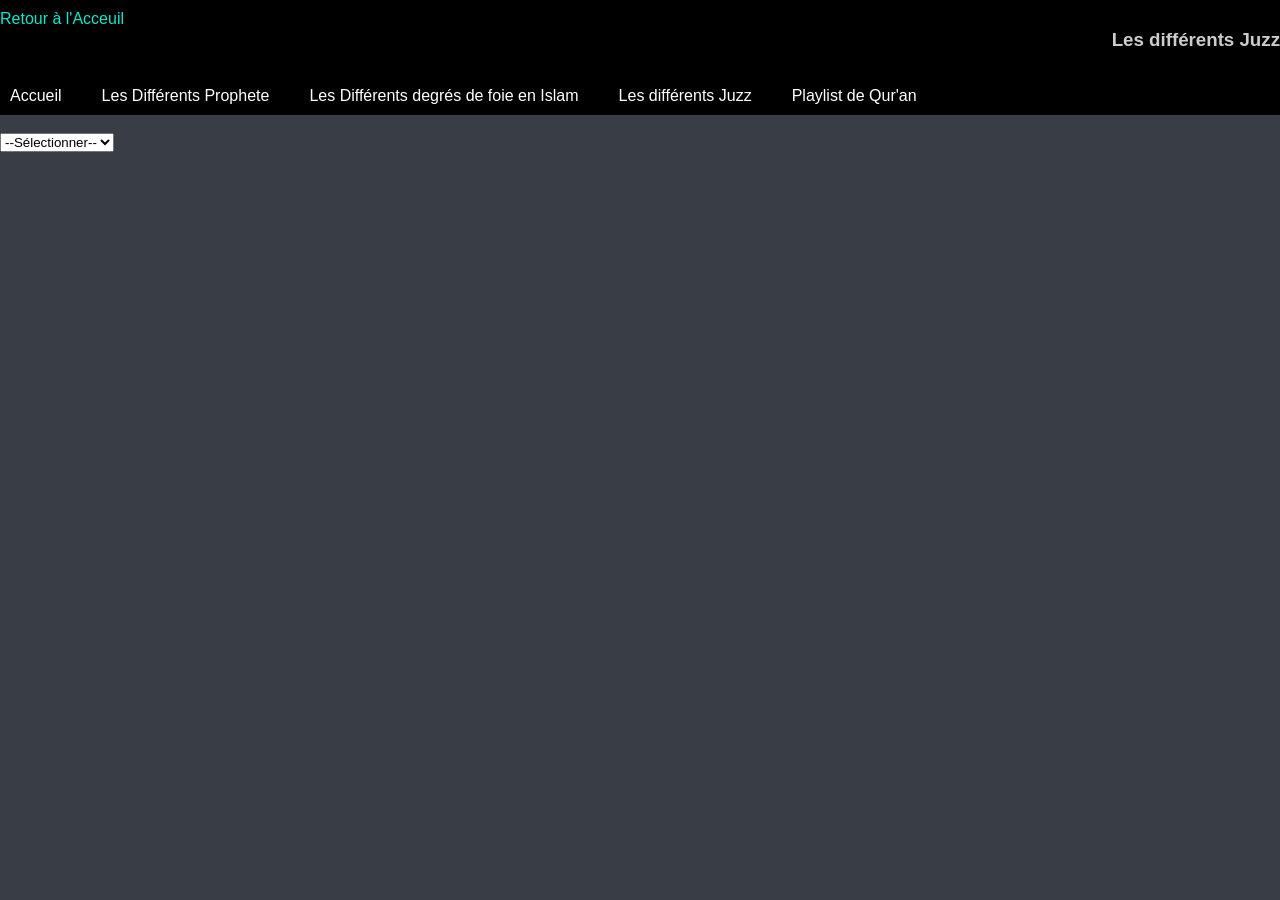
<file: juzz.html>
<!DOCTYPE html>
<html lang="en">
<head>
    <meta charset="UTF-8">
    <meta http-equiv="X-UA-Compatible" content="IE=edge">
    <link rel="stylesheet" href="css/navbar_sombre.css">
    <meta name="viewport" content="width=device-width, initial-scale=1.0">
    <title>Document</title>
</head>
<style>
    #cardJuzz{
        width:350px;
        height:250px;
        border:1px solid;
        background-color:gold;
        display:none;
     }
</style>
<body>
    <header id="header">
        <nav class="navbar">
            <div class="logo">
                <a href="index.html" id="left">Retour à l'Acceuil</a>
                <h3 id="right"></h3>
            </div>
            <br>
            <ul id="nav-links">

            </ul>
        </nav>
    </header>
    <br>
<select id="select">
    <option value="">--Sélectionner--</option>
    <option value="1">Juzz1</option>
    <option value="2">Juzz2</option>
    <option value="3">Juzz3</option>
    <option value="4">Juzz4</option>
</select>
    <div id="cardJuzz">
        <h1 id="Juzz"></h1>
        <h1 id="debut"></h1>
        <h1 id="fin"></h1>
        <h1 id="ayat"></h1>
    </div>
</body>
<script>
    const values = {  
        1: {
            Juzz: "Juzz1",
            debut: "1",
            fin: "2",
            ayat: "Bonjour" 
        },
        2: { 
            Juzz: "Juzz2",
            debut: "2",
            fin: "4",
            ayat: 7
        }
    };
    const select = document.getElementById("select");
    const Juzz = document.getElementById("Juzz");
    const debut = document.getElementById("debut");
    const fin = document.getElementById("fin");
    const ayat = document.getElementById("ayat");
    const div = document.getElementById("cardJuzz");

    select.addEventListener("change", function(){ 
        const selectedValue = select.value;
        Juzz.textContent = "Juzz: " + values[selectedValue].Juzz;
        debut.textContent = "Début: " + values[selectedValue].debut;
        fin.textContent = "Fin: " + values[selectedValue].fin;
        ayat.textContent = "Ayat: " + values[selectedValue].ayat;
        div.style.display = "block";
    });
</script>
<script src="js/navbar.js"></script>
</html>
</file>
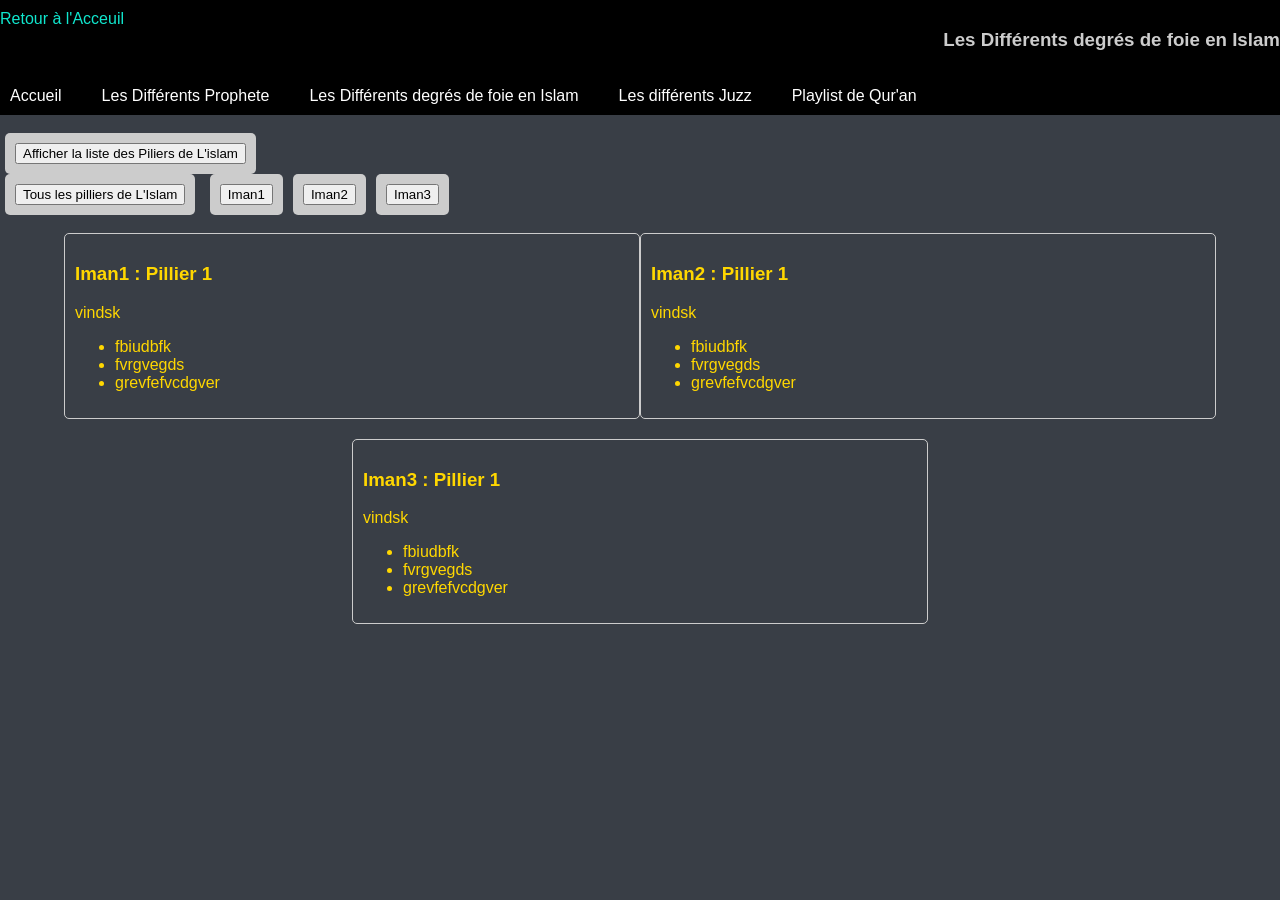
<file: Pilliers.html>
<!DOCTYPE html>
<html lang="en">

<head>
    <meta charset="UTF-8" />
    <link rel="stylesheet" href="css/navbar_sombre.css" />
    <link rel="stylesheet" href="css/Pilliers.css" />
    <link rel="stylesheet" href="css/sidebar_seconde.css" />
    <meta name="viewport" content="width=device-width, initial-scale=1.0" />
    <title></title>
</head>

<body>
    <header id="header">
        <nav class="navbar">
            <div class="logo">
                <a href="index.html" id="left">Retour à l'Acceuil</a>
                <h3 id="right"></h3>
            </div>
            <br />
            <ul id="nav-links"></ul>
        </nav>
    </header>
    <br />
    <div class="container" >
        <div class="slider">
            <li class="li_seconde">
                <button onclick="Affichage_Button('ul_seconde_islam')">
                    Afficher la liste des Piliers de L'islam
                </button>
            </li>
            <br />
            <ul class="ul_seconde" id="ul_seconde_islam">
                <li class="li_seconde">
                    <button onclick="Section_Affichage(Liste_Pilliers_Islam)">
                        Tous les pilliers de L'Islam
                    </button>
                </li>
            </ul>
        </div>
    </div>
    <br />
    <div id="affichage"></div>
</body>
<script src="js/Pilliers.js"></script>
<script src="js/navbar.js"></script>

</html>
</file>
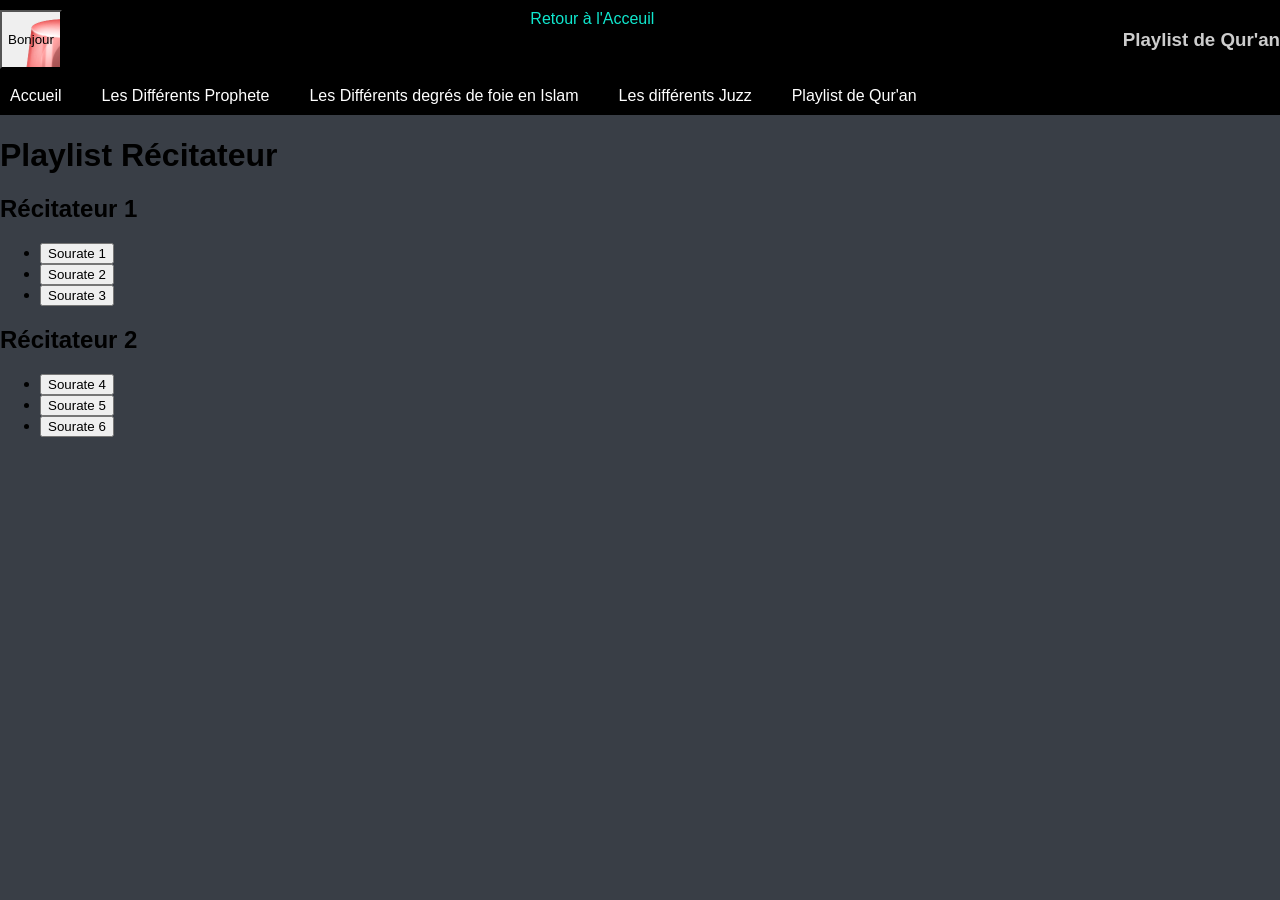
<file: Playlist.html>
<!DOCTYPE html>
<html lang="en">
<head>
  <meta charset="UTF-8">
  <meta name="viewport" content="width=device-width, initial-scale=1.0">
  <link rel="stylesheet" href="css/navbar_sombre.css">
  <title>Playlist Récitateur</title>
</head>
<body>
    <header id="header">
        <nav class="navbar">
            <div class="logo">
                <button id="button" onclick="Darkmod()">Bonjour</button>
                <a href="index.html" id="left">Retour à l'Acceuil</a>
                <h3 id="right"></h3>
            </div>
            <br>
            <ul id="nav-links">
    
            </ul>
        </nav>
    </header>
  <h1>Playlist Récitateur</h1>
  <div id="playlist"></div>

<script src="js/Playlist.js"></script>
<script src="js/navbar.js"></script>
</body>
</html>
</file>
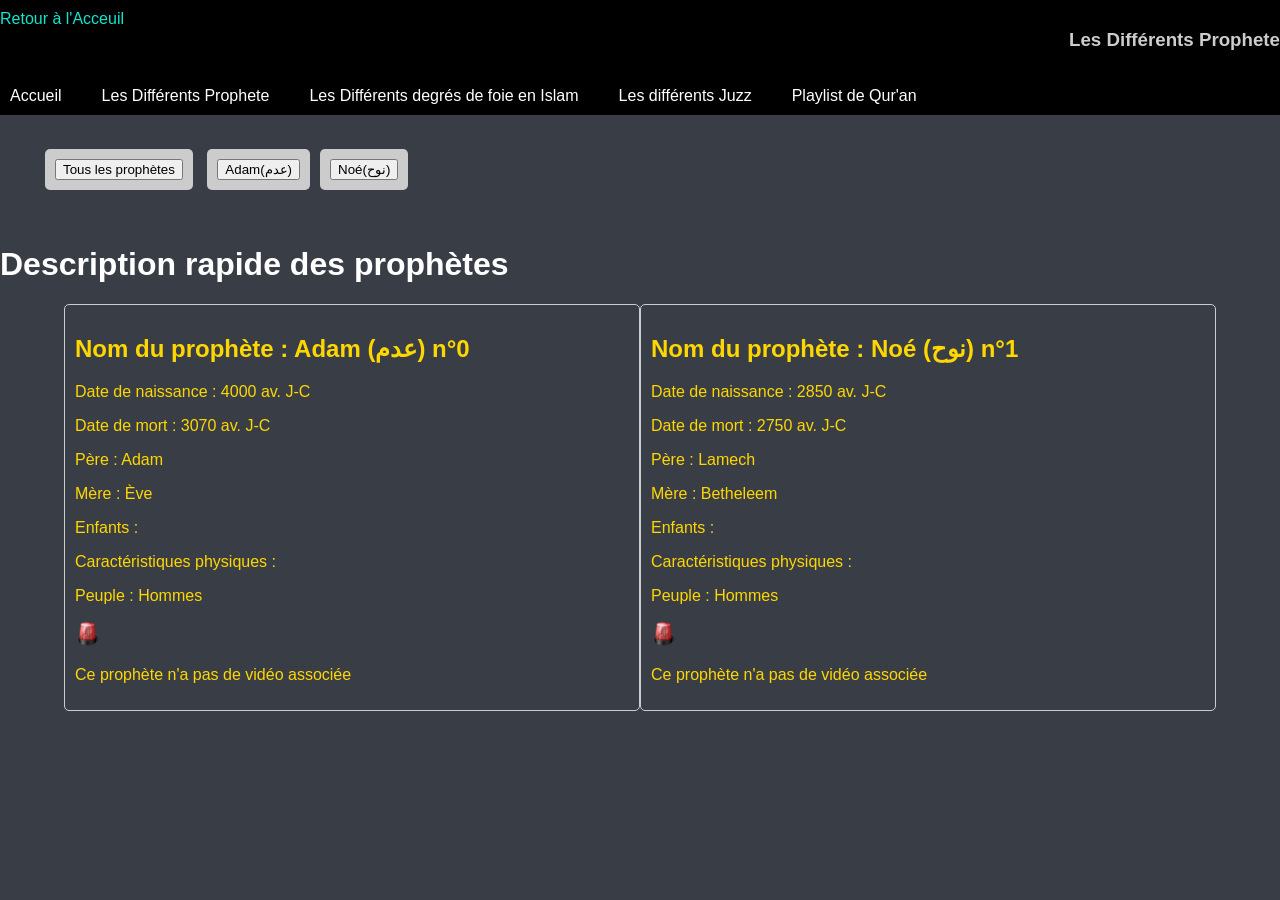
<file: Prophete.html>
<!DOCTYPE html>
<html lang="en">
  <head>
    <meta charset="UTF-8" />
    <meta name="viewport" content="width=device-width, initial-scale=1.0" />
    <link rel="stylesheet" href="css/Prophetes.css" />
    <link rel="stylesheet" href="css/navbar_sombre.css" />
    <link rel="stylesheet" href="css/sidebar_seconde.css" />
    <title>Document</title>
  </head>
  <body>
    <header id="header">
      <nav class="navbar">
        <div class="logo">
          <a href="index.html" id="left">Retour à l'Acceuil</a>
          <h3 id="right"></h3>
        </div>
        <br />
        <ul id="nav-links"></ul>
      </nav>
    </header>
    <br />
    <div class="container">
      <div class="slider">
        <ul id="ul_seconde">
          <li class="li_seconde">
            <button onclick="Prophete_Choisie('Tous')">
              Tous les prophètes
            </button>
          </li>

          <!-- Ajoutez plus d'éléments de liste selon vos besoins -->
        </ul>
      </div>
    </div>

    <br />

    <h1 style="color: white">Description rapide des prophètes</h1>

    <ul id="liste_prophetes"></ul>

    <!-- Ajoutez un élément avec l'ID 'infos' pour afficher les détails du prophète -->
    <div id="infos"></div>
  </body>
  <script src="js/navbar.js"></script>

  <script src="js/Prophetes.js"></script>
</html>
</file>
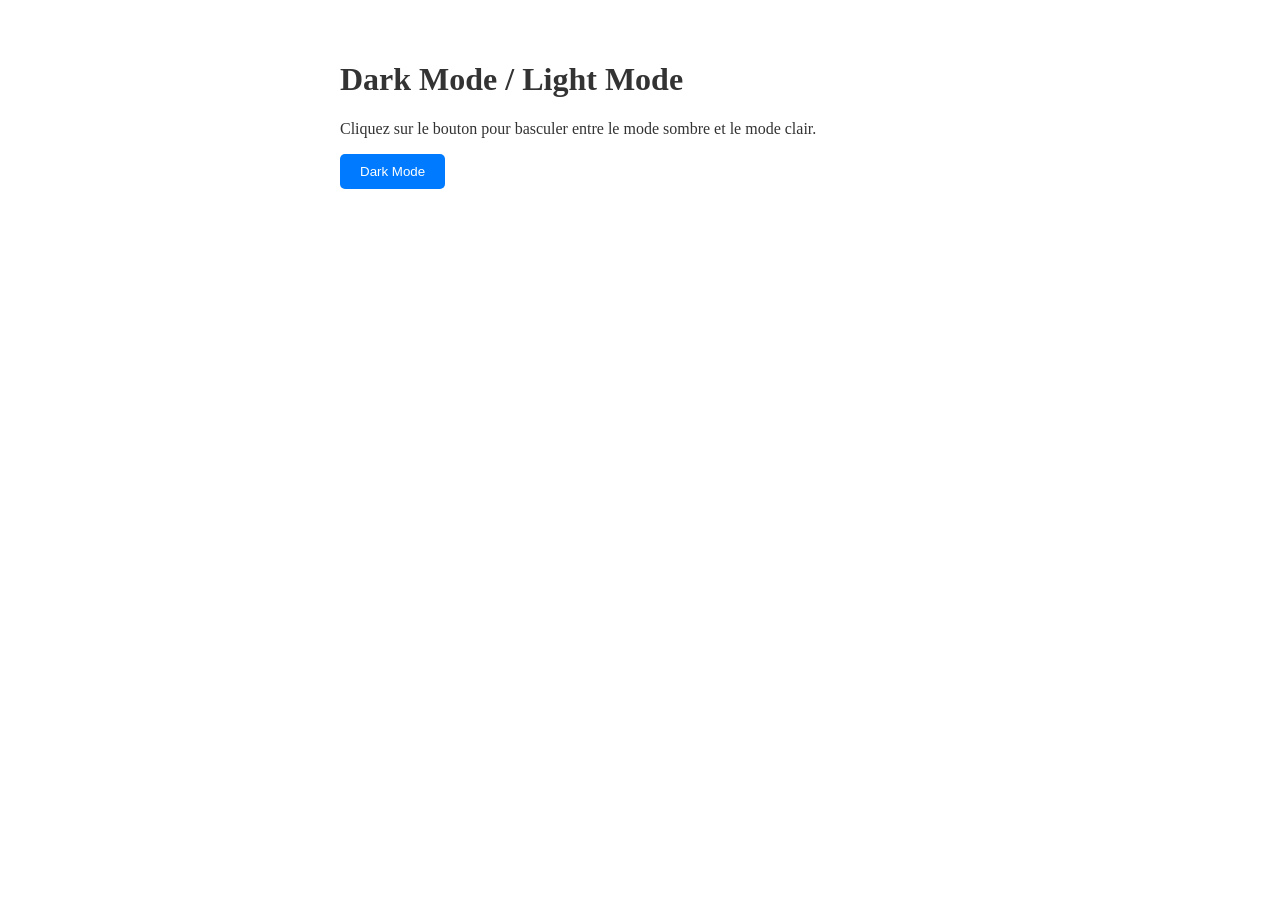
<file: test.html>
<!DOCTYPE html>
<html lang="en">
<head>
  <meta charset="UTF-8">
  <meta name="viewport" content="width=device-width, initial-scale=1.0">
  <title>Dark Mode / Light Mode</title>
  <style>
    body {
      transition: background-color 0.5s ease;
    }
    .container {
      margin: 20px auto;
      max-width: 600px;
      padding: 20px;
      background-color: #fff;
      color: #333;
      border-radius: 5px;
    }
    .dark-mode {
      background-color: #333;
      color: #fff;
    }
    .btn {
      background-color: #007bff;
      color: #fff;
      border: none;
      padding: 10px 20px;
      border-radius: 5px;
      cursor: pointer;
    }
  </style>
</head>
<body>
  <div class="container">
    <h1>Dark Mode / Light Mode</h1>
    <p>Cliquez sur le bouton pour basculer entre le mode sombre et le mode clair.</p>
    <button class="btn" onclick="toggleMode()">Dark Mode</button>
  </div>

  <script>
    function toggleMode() {
      const body = document.body;
      const container = document.querySelector('.container');
      const button = document.querySelector('.btn');

      if (body.classList.contains('dark-mode')) {
        body.classList.remove('dark-mode');
        container.style.backgroundColor = '#fff';
        container.style.color = '#333';
        button.textContent = 'Dark Mode';
      } else {
        body.classList.add('dark-mode');
        container.style.backgroundColor = '#333';
        container.style.color = '#fff';
        button.textContent = 'Light Mode';
      }
    }
  </script>
</body>
</html>
</file>
<file: css/navbar_sombre.css>
body {
    font-family: Arial, sans-serif;
    margin: 0;
    padding: 0;
    background-color: #393e46;
    transition: background-color 0.3s ease;
  }

  /* Vos autres styles ici */

  /* Style pour le mode sombre */

header {
    background-color: black; /* Couleur de fond de l'en-tête */
    padding: 10px 0; /* Espacement intérieur de l'en-tête */
}



.navbar ul {
    list-style-type: none; /* Supprimer les puces des listes */
    margin: 0;
    padding: 0;
}

.navbar ul li {
    display: inline-block; /* Afficher les éléments de la navbar en ligne */
    margin-right: 20px; /* Espacement entre les éléments de la navbar */
}

.navbar ul li a {
    text-decoration: none; /* Supprimer le soulignement des liens */
    color: #fff; /* Couleur du texte des liens */
    padding: 5px 10px; /* Espacement intérieur des liens */
    border-radius: 5px; /* Coins arrondis des liens */
    transition: background-color 0.3s; /* Transition en cas de survol */
}

.navbar ul li a:hover {
    background-color: #10e7ce; /* Couleur de fond des liens au survol */
}
h4{
    color: #ccc;
}
.logo {
    display: flex; /* Utiliser le modèle flexbox pour aligner les éléments */
    justify-content: space-between; /* Espacement égal entre les éléments */
}

#left {
    order: 1; /* Positionner l'élément "left" en premier */
    text-decoration: none; /* Supprimer le soulignement des liens */
    color: #fff; /* Couleur du texte des liens */
}
#left,#right:hover{
    color:#10e7ce;
}
#right {
    color: #ccc;
    order: 2; /* Positionner l'élément "right" en second */
}
#button{
    background-image: url(../Icons/alert_alarm_22185.ico);
}
</file>
<file: css/Pilliers.css>
.colonnes {
    display: flex;
    flex-wrap: wrap;
    justify-content: center; /* Centrer les cartes horizontalement */
}

.affichage {
    width: 45%; /* Ajustez la largeur des cartes en fonction de vos besoins */
    margin-bottom: 20px; /* Espacement entre les cartes */
    padding: 10px;
    border: 1px solid #ccc; /* Bordure pour les cartes */
    border-radius: 5px; /* Coins arrondis */
    box-sizing: border-box; /* Pour inclure la bordure dans la largeur et la hauteur */
    color: gold;
    
}
h1{
    color: #ccc;
}
section{
    color: red;
}
</file>
<file: css/sidebar_seconde.css>
.container {
    width: 100%;
    overflow: hidden;
}

.slider {
    width: 100%;
    overflow-x: auto; /* Activation du défilement horizontal */
    white-space: nowrap; /* Empêche le retour à la ligne des éléments */
}

.ul_seconde {
    padding: 0;
    margin: 0;
    list-style-type: none;
    display: inline-block; /* Affiche la liste en ligne */
}

.li_seconde {
    display: inline-block; /* Affiche les éléments de liste en ligne */
    padding: 10px;
    margin: 0 5px;
    background-color: #ccc;
    border-radius: 5px;
}
</file>
<file: css/Prophetes.css>
.colonnes {
    display: flex;
    flex-wrap: wrap;
    justify-content: center; /* Centrer les cartes horizontalement */
}

.carte {
    width: 45%; /* Ajustez la largeur des cartes en fonction de vos besoins */
    margin-bottom: 20px; /* Espacement entre les cartes */
    padding: 10px;
    border: 1px solid #ccc; /* Bordure pour les cartes */
    border-radius: 5px; /* Coins arrondis */
    box-sizing: border-box; /* Pour inclure la bordure dans la largeur et la hauteur */
    color: gold;
    
}
body{
    background-color: black;
}
</file>
